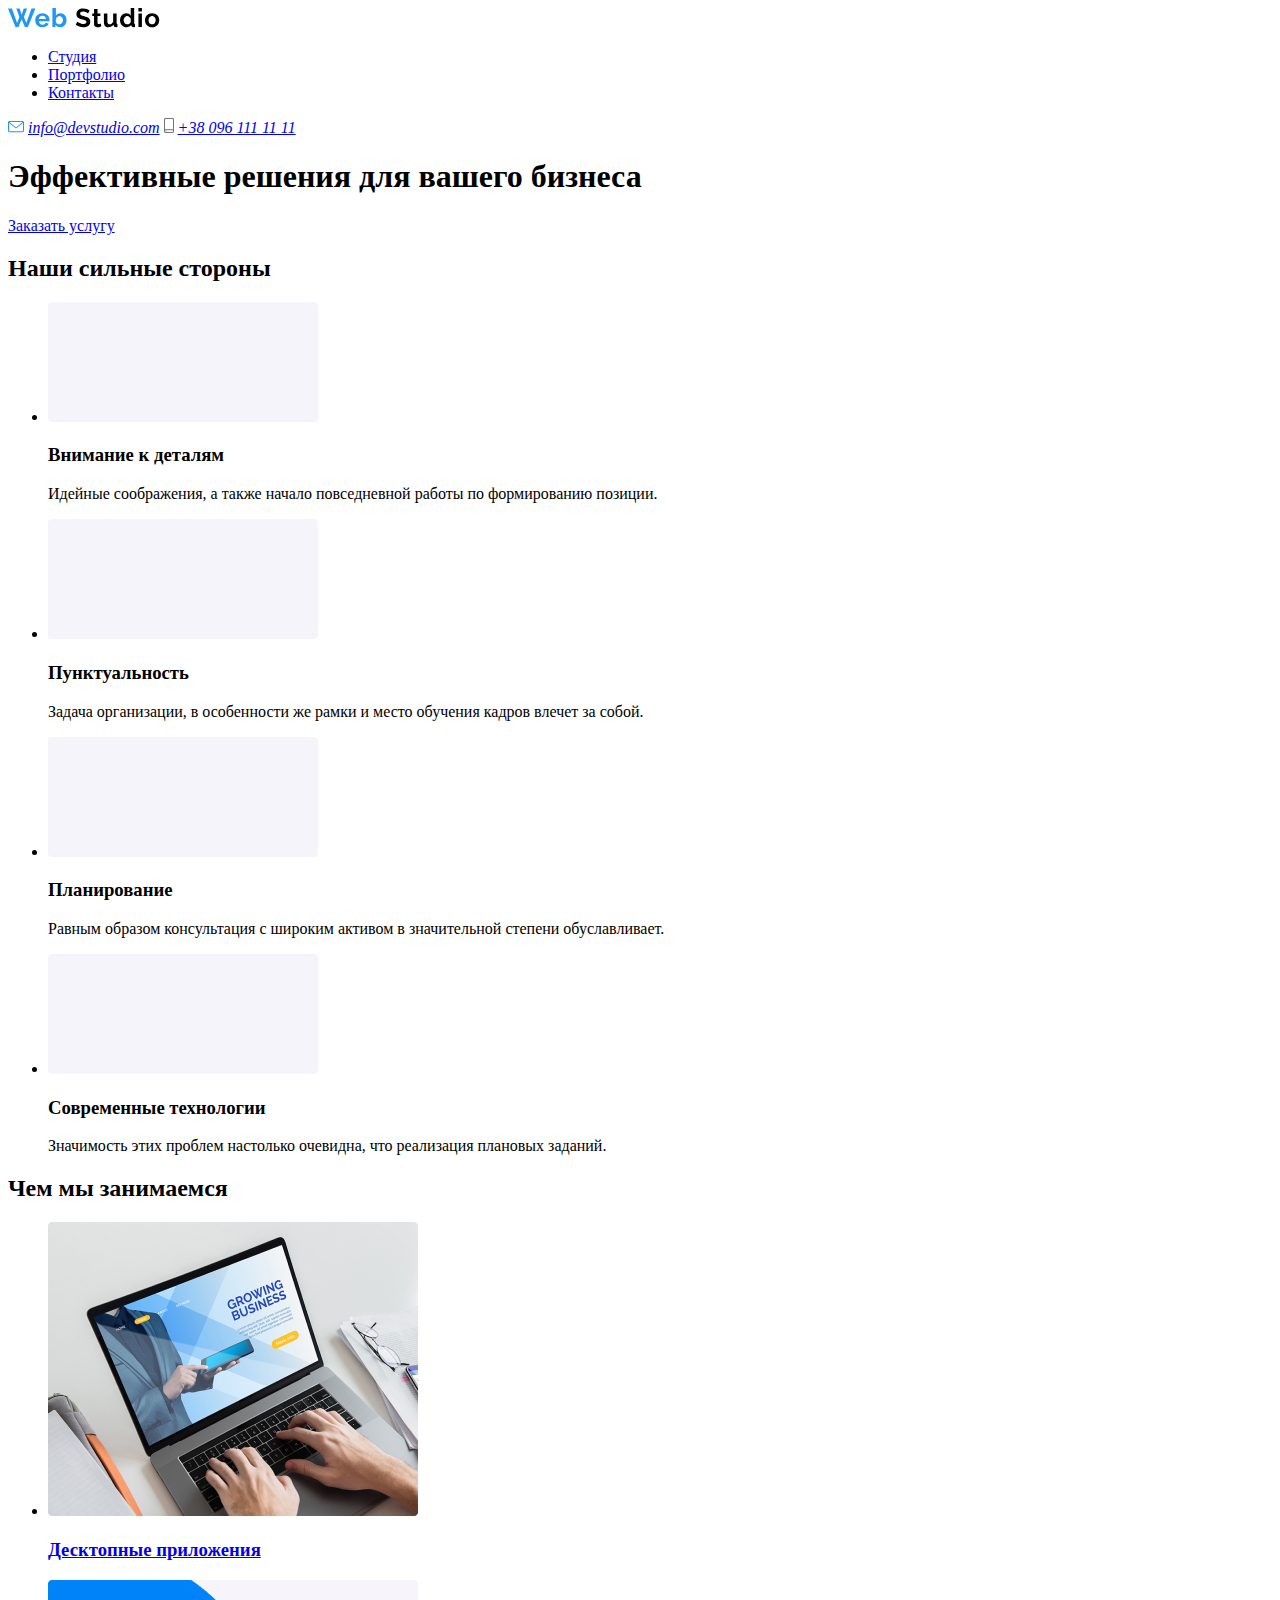
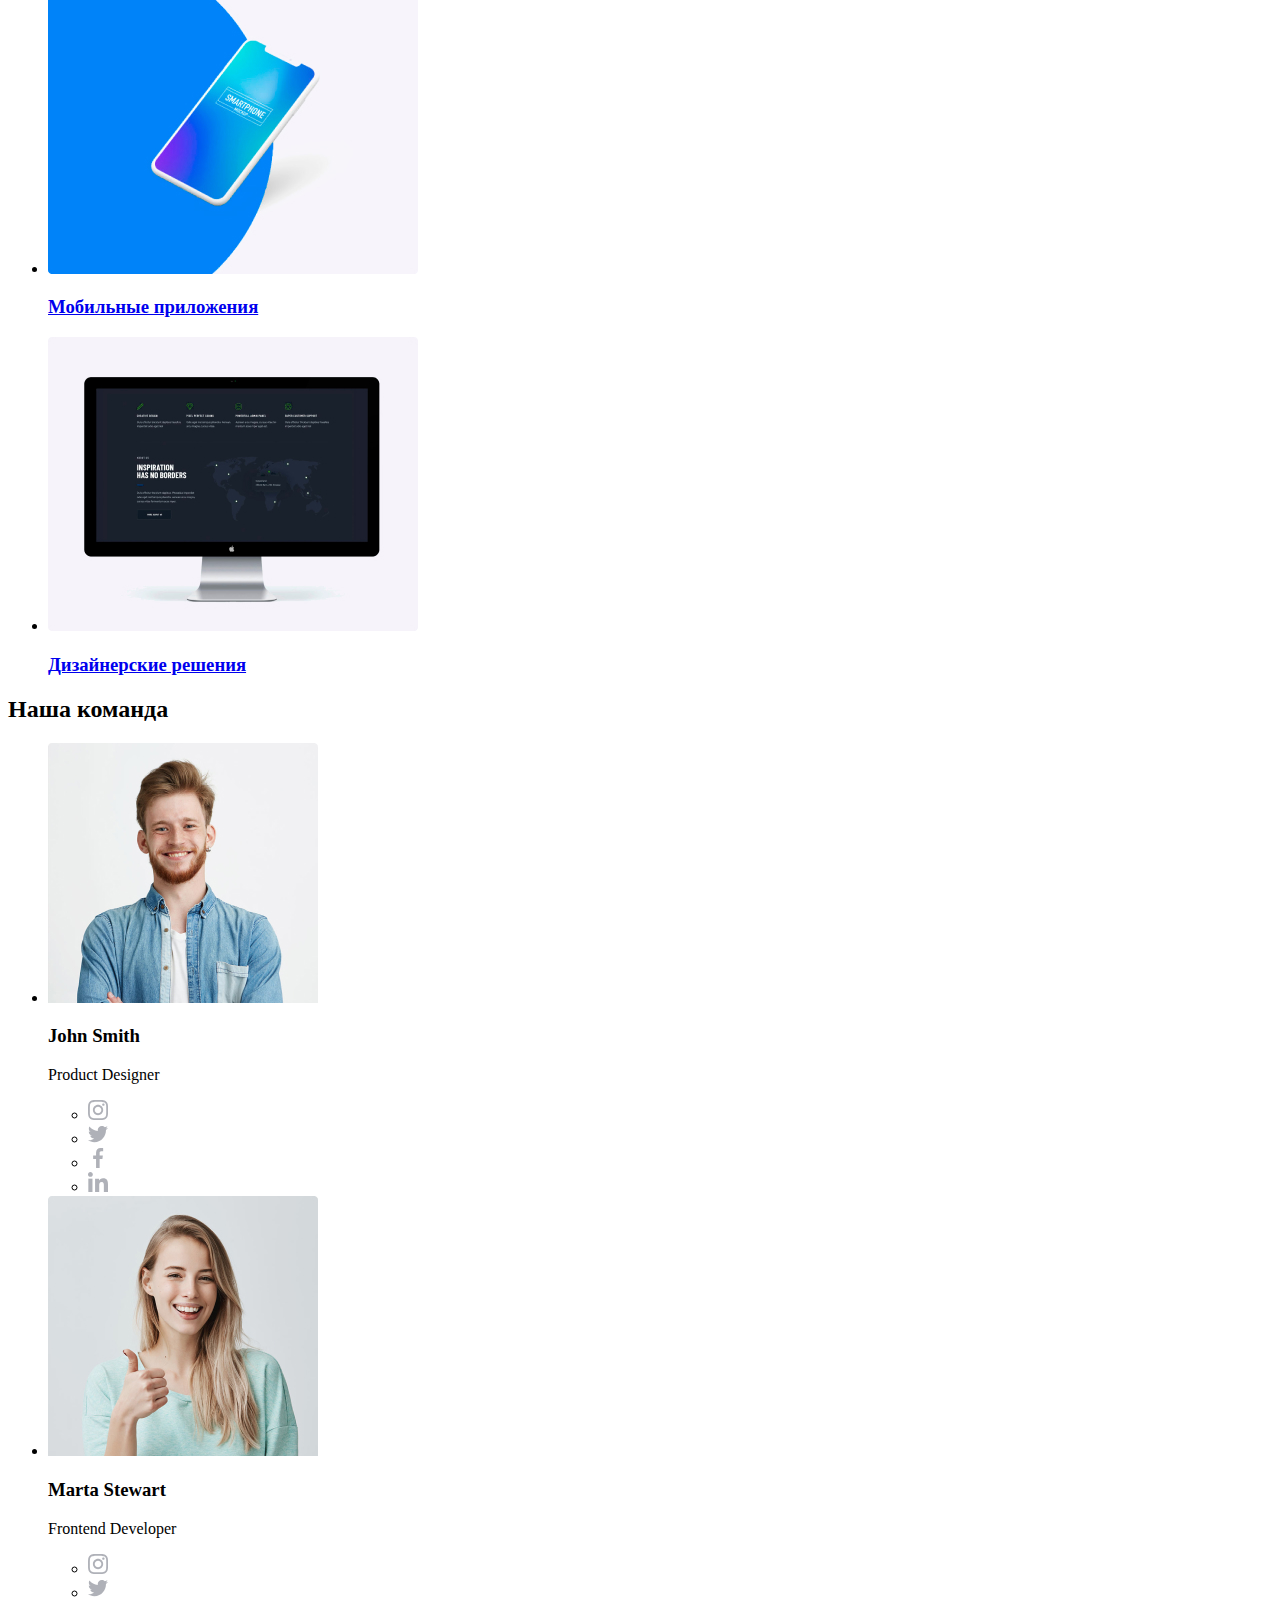
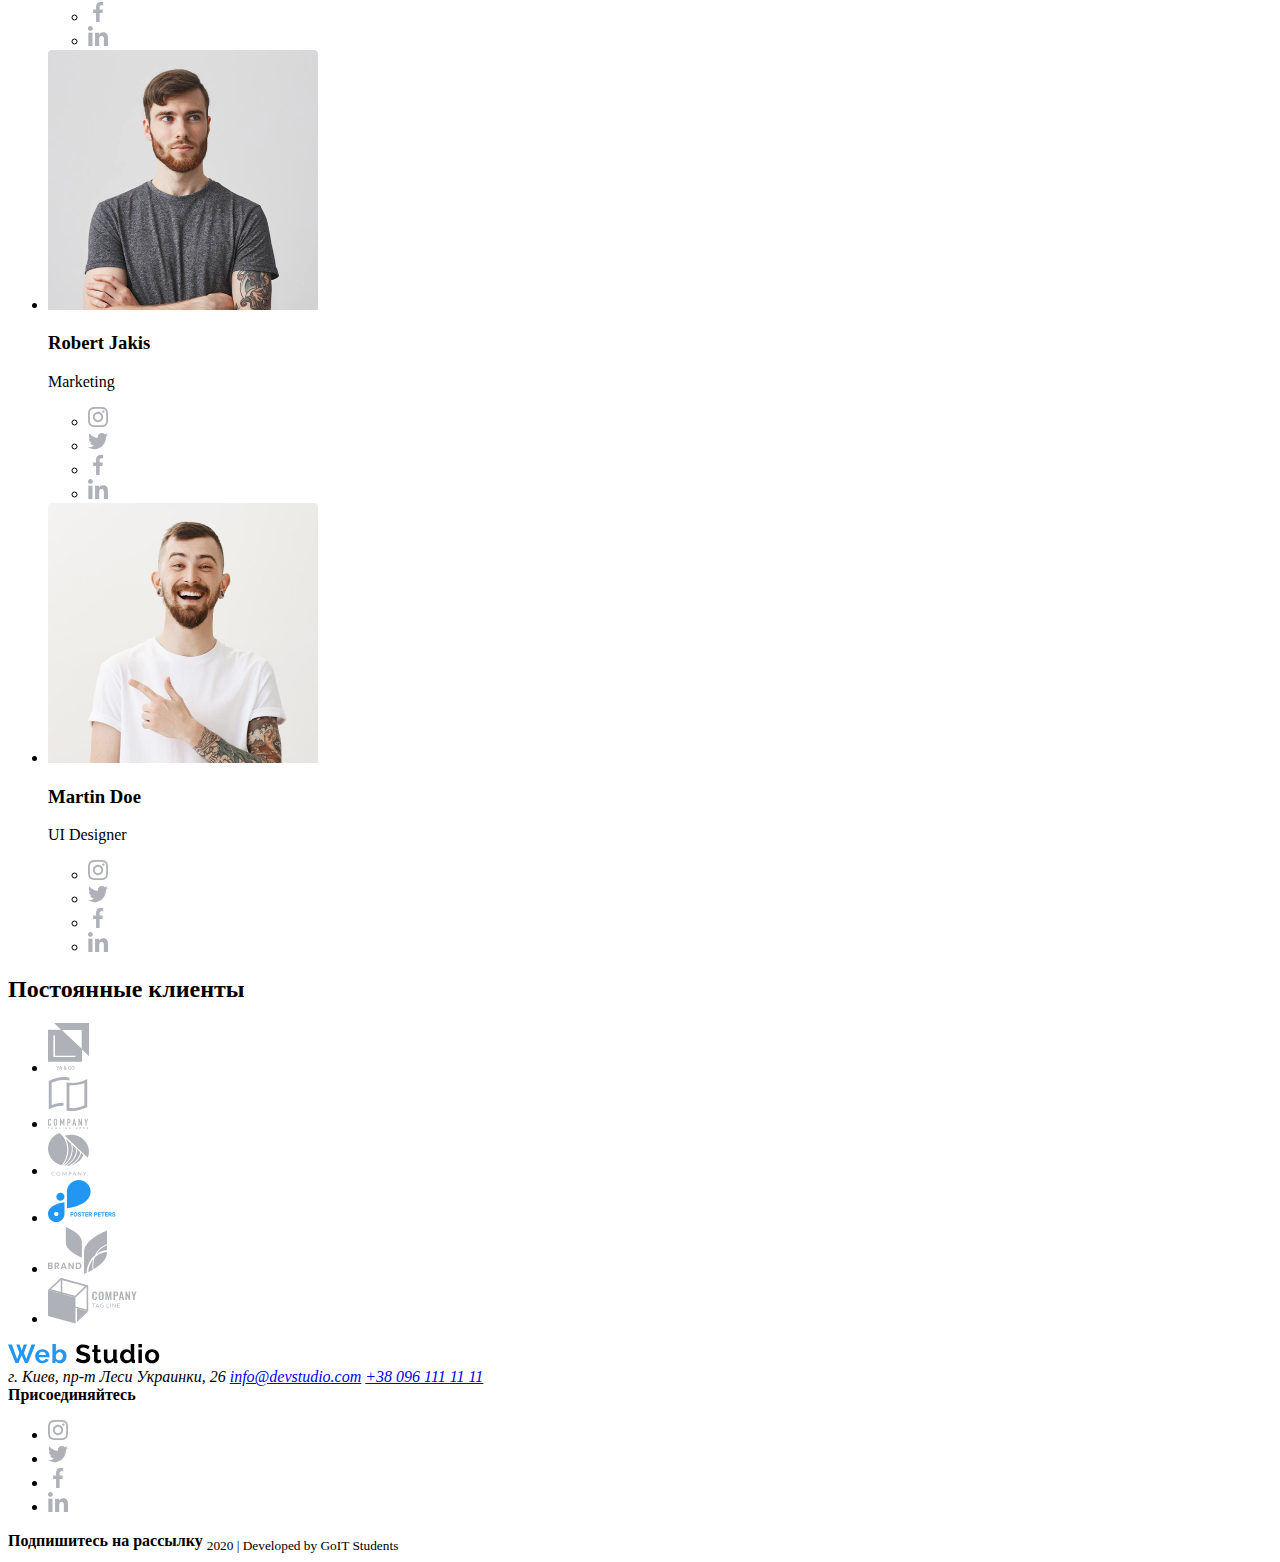
<file: index.html>
<!DOCTYPE html>
<html lang="ru">
  <head>
    <meta charset="UTF-8" />
    <meta name="viewport" content="width=device-width, initial-scale=1.0" />
    <!-- 
    <link rel="stylesheet" href="/CSS/normalize.css" />
    <link rel="stylesheet" href="/CSS/style.css" />
   -->
    <title>Web Studio v.1</title>
  </head>

  <body>
    <header>
      <a href="./index.html">
        <img src="./img/main-logo.svg" alt="Logo web studio" />
      </a>
      <nav>
        <ul>
          <li>
            <a href="./index.html">Студия</a>
          </li>
          <li>
            <a href="./portfolio.html">Портфолио </a>
          </li>
          <li>
            <a href="#">Контакты</a>
          </li>
        </ul>
      </nav>
      <address>
        <img src="./img/mail.svg" alt="mail" />
        <a href="mailto:info@devstudio.com">info@devstudio.com</a>
        <img src="./img/phone.svg" alt="phone" />
        <a href="tel:+380961111111">+38 096 111 11 11</a>
      </address>
    </header>
    <main>
      <!-- Герой -->
      <section>
        <h1>Эффективные решения для вашего бизнеса</h1>
        <a href="#">Заказать услугу</a>
      </section>
      <!-- Наши сильные стороны -->
      <section>
        <h2>Наши сильные стороны</h2>
        <ul>
          <li>
            <img src="./img/Rectangle.svg" alt="резерв места" />
            <h3>Внимание к деталям</h3>
            <p>
              Идейные соображения, а также начало повседневной работы по
              формированию позиции.
            </p>
          </li>
          <li>
            <img src="./img/Rectangle.svg" alt="резерв места" />
            <h3>Пунктуальность</h3>
            <p>
              Задача организации, в особенности же рамки и место обучения кадров
              влечет за собой.
            </p>
          </li>
          <li>
            <img src="./img/Rectangle.svg" alt="резерв места" />
            <h3>Планирование</h3>
            <p>
              Равным образом консультация с широким активом в значительной
              степени обуславливает.
            </p>
          </li>
          <li>
            <img src="./img/Rectangle.svg" alt="резерв места" />
            <h3>Современные технологии</h3>
            <p>
              Значимость этих проблем настолько очевидна, что реализация
              плановых заданий.
            </p>
          </li>
        </ul>
      </section>
      <!--Work-->
      <section>
        <div class="work">
          <h2>Чем мы занимаемся</h2>

          <ul>
            <li>
              <div class="box-1">
                <a href="#">
                  <img
                    src="./img/box1.jpg"
                    alt="Ноутбук"
                    width="370"
                    height="294"
                  />
                  <h3>Десктопные приложения</h3></a
                >
              </div>
            </li>
            <li>
              <div class="box-2">
                <a href="#">
                  <img
                    src="./img/box2.jpg"
                    alt="Мобильный телефон"
                    width="370"
                    height="294"
                  />
                  <h3>Мобильные приложения</h3></a
                >
              </div>
            </li>
            <li>
              <div class="box-3">
                <a href="#">
                  <img
                    src="./img/box3.jpg"
                    alt="Монитор"
                    width="370"
                    height="294"
                  />
                  <h3>Дизайнерские решения</h3></a
                >
              </div>
            </li>
          </ul>
        </div>
      </section>
      <!--Team-->
      <section>
        <h2>Наша команда</h2>
        <ul class="team">
          <li class="human">
            <img
              src="./img/human1.jpg"
              alt="человек"
              width="270"
              height="260"
            />
            <h3>John Smith</h3>
            <p>Product Designer</p>
            <ul class="human-contacts">
              <li>
                <a href="https://www.instagram.com/">
                  <img src="./img/instagram.svg" alt="instagram-icon" />
                </a>
              </li>
              <li>
                <a href="https://twitter.com/explore">
                  <img src="./img/twitter.svg" alt="twitter-icon" />
                </a>
              </li>
              <li>
                <a href="https://www.facebook.com/">
                  <img src="./img/facebook.svg" alt="facebook-icon" />
                </a>
              </li>
              <li>
                <a href="https://www.linkedin.com/">
                  <img src="./img/linkedin.svg" alt="linkedin-icon" />
                </a>
              </li>
            </ul>
          </li>
          <li class="human">
            <img
              src="./img/human2.jpg"
              alt="человек"
              width="270"
              height="260"
            />
            <h3>Marta Stewart</h3>
            <p>Frontend Developer</p>
            <ul class="human-contacts">
              <li>
                <a href="https://www.instagram.com/">
                  <img src="./img/instagram.svg" alt="instagram-icon" />
                </a>
              </li>
              <li>
                <a href="https://twitter.com/explore">
                  <img src="./img/twitter.svg" alt="twitter-icon" />
                </a>
              </li>
              <li>
                <a href="https://www.facebook.com/">
                  <img src="./img/facebook.svg" alt="facebook-icon" />
                </a>
              </li>
              <li>
                <a href="https://www.linkedin.com/">
                  <img src="./img/linkedin.svg" alt="linkedin-icon" />
                </a>
              </li>
            </ul>
          </li>
          <li class="human">
            <img
              src="./img/human3.jpg"
              alt="человек"
              width="270"
              height="260"
            />
            <h3>Robert Jakis</h3>
            <p>Marketing</p>
            <ul class="human-contacts">
              <li>
                <a href="https://www.instagram.com/">
                  <img src="./img/instagram.svg" alt="instagram-icon" />
                </a>
              </li>
              <li>
                <a href="https://twitter.com/explore">
                  <img src="./img/twitter.svg" alt="twitter-icon" />
                </a>
              </li>
              <li>
                <a href="https://www.facebook.com/">
                  <img src="./img/facebook.svg" alt="facebook-icon" />
                </a>
              </li>
              <li>
                <a href="https://www.linkedin.com/">
                  <img src="./img/linkedin.svg" alt="linkedin-icon" />
                </a>
              </li>
            </ul>
          </li>
          <li class="human">
            <img
              src="./img/human4.jpg"
              alt="человек"
              width="270"
              height="260"
            />
            <h3>Martin Doe</h3>
            <p>UI Designer</p>
            <ul class="human-contacts">
              <li>
                <a href="https://www.instagram.com/">
                  <img src="./img/instagram.svg" alt="instagram-icon" />
                </a>
              </li>
              <li>
                <a href="https://twitter.com/explore">
                  <img src="./img/twitter.svg" alt="twitter-icon" />
                </a>
              </li>
              <li>
                <a href="https://www.facebook.com/">
                  <img src="./img/facebook.svg" alt="facebook-icon" />
                </a>
              </li>
              <li>
                <a href="https://www.linkedin.com/">
                  <img src="./img/linkedin.svg" alt="linkedin-icon" />
                </a>
              </li>
            </ul>
          </li>
        </ul>
      </section>
      <!-- clients -->
      <section>
        <h2>Постоянные клиенты</h2>
        <ul>
          <li>
            <a href="#"><img src="./img/logo-1.svg" alt="Comp2" /></a>
          </li>
          <li>
            <a href="#"><img src="./img/logo-2.svg" alt="Comp2" /></a>
          </li>
          <li>
            <a href="#"><img src="./img/logo-3.svg" alt="Comp3" /></a>
          </li>
          <li>
            <a href="#"><img src="./img/logo-4.svg" alt="Comp4" /></a>
          </li>
          <li>
            <a href="#"><img src="./img/logo-5.svg" alt="Comp5" /></a>
          </li>
          <li>
            <a href="#"><img src="./img/logo-6.svg" alt="Comp6" /></a>
          </li>
        </ul>
      </section>
    </main>
    <footer>
      <a href="#">
        <img src="./img/main-logo.svg" alt="Logo Web Studio" />
      </a>
      <address>
        г. Киев, пр-т Леси Украинки, 26
        <a href="mailto:info@devstudio.com">info@devstudio.com</a>

        <a href="tel:+380961111111">+38 096 111 11 11</a>
      </address>
      <b>Присоединяйтесь</b>
      <ul>
        <li>
          <a href="https://www.instagram.com/">
            <img src="./img/instagram.svg" alt="instagram" />
          </a>
        </li>
        <li>
          <a href="https://twitter.com/explore">
            <img src="./img/twitter.svg" alt="twitter" />
          </a>
        </li>
        <li>
          <a href="https://www.facebook.com/">
            <img src="./img/facebook.svg" alt="facebook" />
          </a>
        </li>
        <li>
          <a href="https://www.linkedin.com/">
            <img src="./img/linkedin.svg" alt="linkedin" />
          </a>
        </li>
      </ul>
      <b>Подпишитесь на рассылку</b>
      <!-- <form action=""></form>
      <button>Подписаться</button> -->
      <sub>2020 | Developed by GoIT Students</sub>
    </footer>
  </body>
</html>
</file>
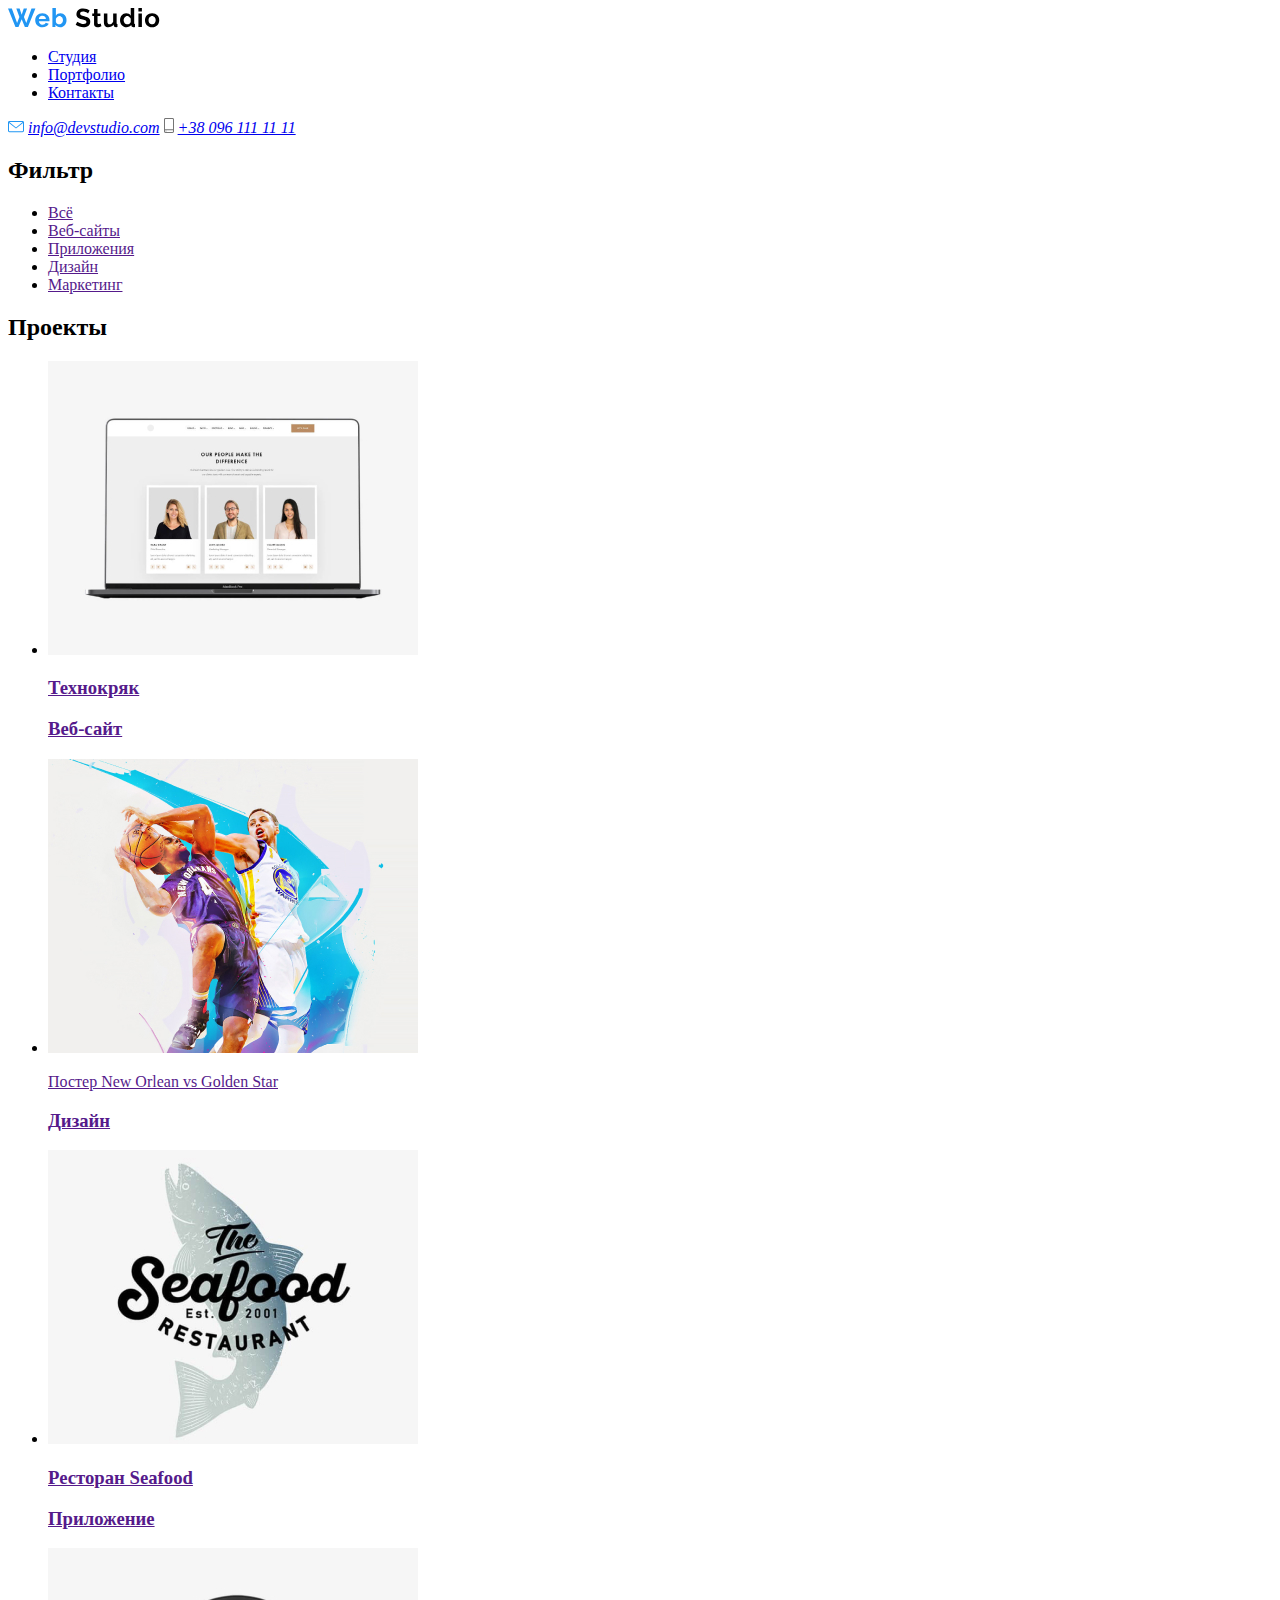
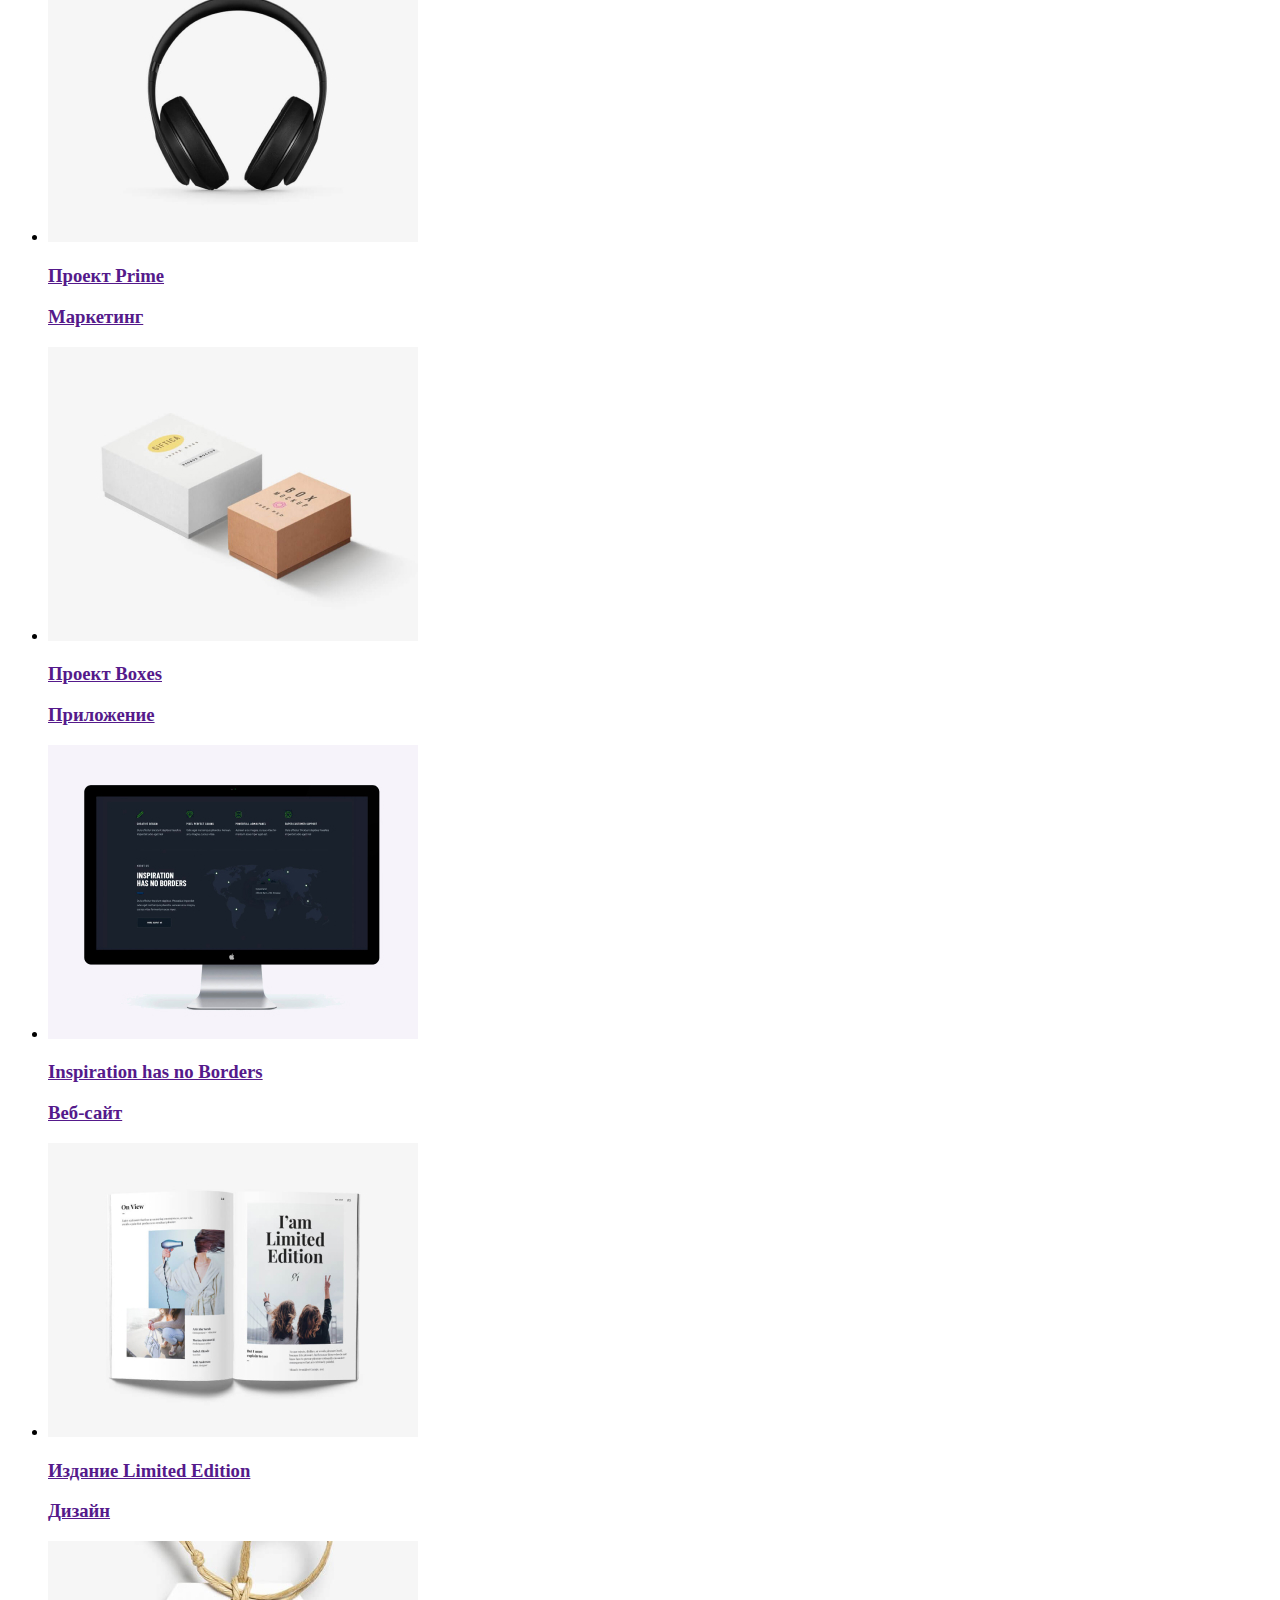
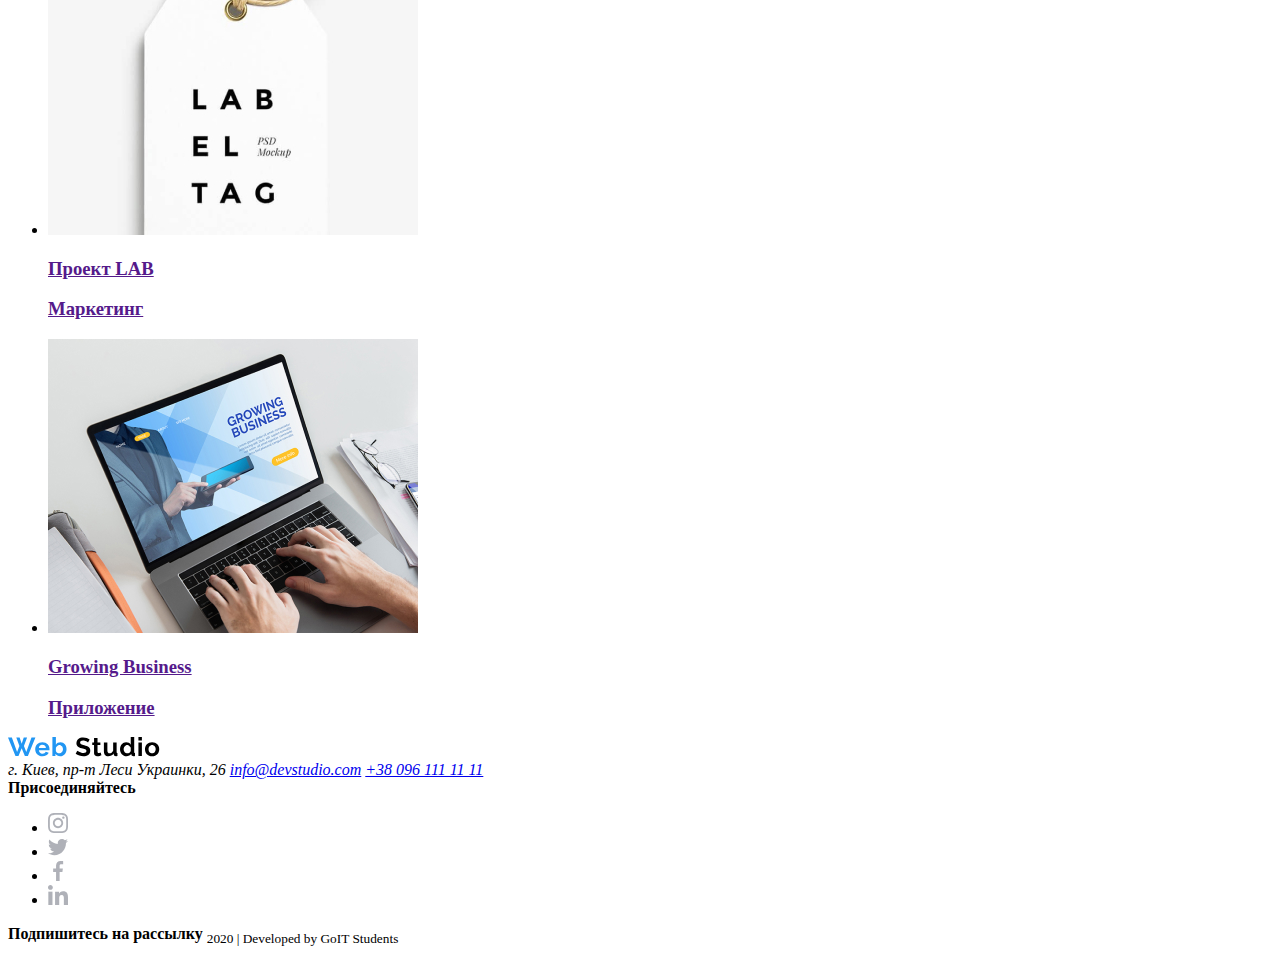
<file: portfolio.html>
<!DOCTYPE html>
<html lang="ru">
  <head>
    <meta charset="UTF-8" />
    <meta name="viewport" content="width=device-width, initial-scale=1.0" />
    <!-- 
    <link rel="stylesheet" href="/CSS/normalize.css" />
    <link rel="stylesheet" href="/CSS/style.css" />
   -->
    <title>Web Studio v.1</title>
  </head>

  <body>
    <header>
      <a href="./index.html">
        <img src="./img/main-logo.svg" alt="Logo web studio" />
      </a>
      <nav>
        <ul>
          <li>
            <a href="./index.html">Студия</a>
          </li>
          <li>
            <a href="./portfolio.html">Портфолио </a>
          </li>
          <li>
            <a href="#">Контакты</a>
          </li>
        </ul>
      </nav>
      <address>
        <img src="./img/mail.svg" alt="mail" />
        <a href="mailto:info@devstudio.com">info@devstudio.com</a>
        <img src="./img/phone.svg" alt="phone" />
        <a href="tel:+380961111111">+38 096 111 11 11</a>
      </address>
    </header>
    <main>
      <!-- filter -->
      <section>
        <h2>Фильтр</h2>
        <ul>
          <li><a href="">Всё</a></li>
          <li><a href="">Веб-сайты</a></li>
          <li><a href="">Приложения</a></li>
          <li><a href="">Дизайн</a></li>
          <li><a href="">Маркетинг</a></li>
        </ul>
      </section>
      <!-- projects -->
      <section>
        <h2>Проекты</h2>
        <ul>
          <li>
            <a href=""><img src="./img/img1.jpg" alt="image" /><h3>Технокряк</р>
            <p>Веб-сайт</p></a>
            
          </li>
          <li>
            <a href=""><img src="./img/img2.jpg" alt="image" /><p>Постер New Orlean vs Golden Star</p>
            <h3>Дизайн</h3></a>
            
          </li>
          <li>
            <a href=""><img src="./img/img3.jpg" alt="image" /><h3>Ресторан Seafood</р>
            <p>Приложение</p></a>
            
          </li>
          <li>
            <a href=""><img src="./img/img4.jpg" alt="image" /><h3>Проект Prime</р>
            <p>Маркетинг</p></a>
            
          </li>
          <li>
            <a href=""><img src="./img/img5.jpg" alt="image" /><h3>Проект Boxes</р>
            <p>Приложение</p></a>
            
          </li>
          <li>
            <a href=""><img src="./img/img6.jpg" alt="image" /><h3>Inspiration has no Borders</р>
            <p>Веб-сайт</p></a>
            
          </li>
          <li>
            <a href=""><img src="./img/img7.jpg" alt="image" /><h3>Издание Limited Edition</р>
            <p>Дизайн</p></a>
            
          </li>
          <li>
            <a href=""><img src="./img/img8.jpg" alt="image" /><h3>Проект LAB</р>
            <p>Маркетинг</p></a>
            
          </li>
          <li>
            <a href=""><img src="./img/img9.jpg" alt="image" /><h3>Growing Business</р>
            <p>Приложение</p></a>
            
          </li>
        </ul>
      </section>
    </main>
    <footer>
      <a href="#">
        <img src="./img/main-logo.svg" alt="Logo Web Studio" />
      </a>
      <address>
        г. Киев, пр-т Леси Украинки, 26
        <a href="mailto:info@devstudio.com">info@devstudio.com</a>

        <a href="tel:+380961111111">+38 096 111 11 11</a>
      </address>
      <b>Присоединяйтесь</b>
      <ul>
        <li>
          <a href="https://www.instagram.com/">
            <img src="./img/instagram.svg" alt="instagram" />
          </a>
        </li>
        <li>
          <a href="https://twitter.com/explore">
            <img src="./img/twitter.svg" alt="twitter" />
          </a>
        </li>
        <li>
          <a href="https://www.facebook.com/">
            <img src="./img/facebook.svg" alt="facebook" />
          </a>
        </li>
        <li>
          <a href="https://www.linkedin.com/">
            <img src="./img/linkedin.svg" alt="linkedin" />
          </a>
        </li>
      </ul>
      <b>Подпишитесь на рассылку</b>
      <!-- <form action=""></form>
      <button>Подписаться</button> -->
      <sub>2020 | Developed by GoIT Students</sub>
    </footer>
  </body>
</html>
</file>
